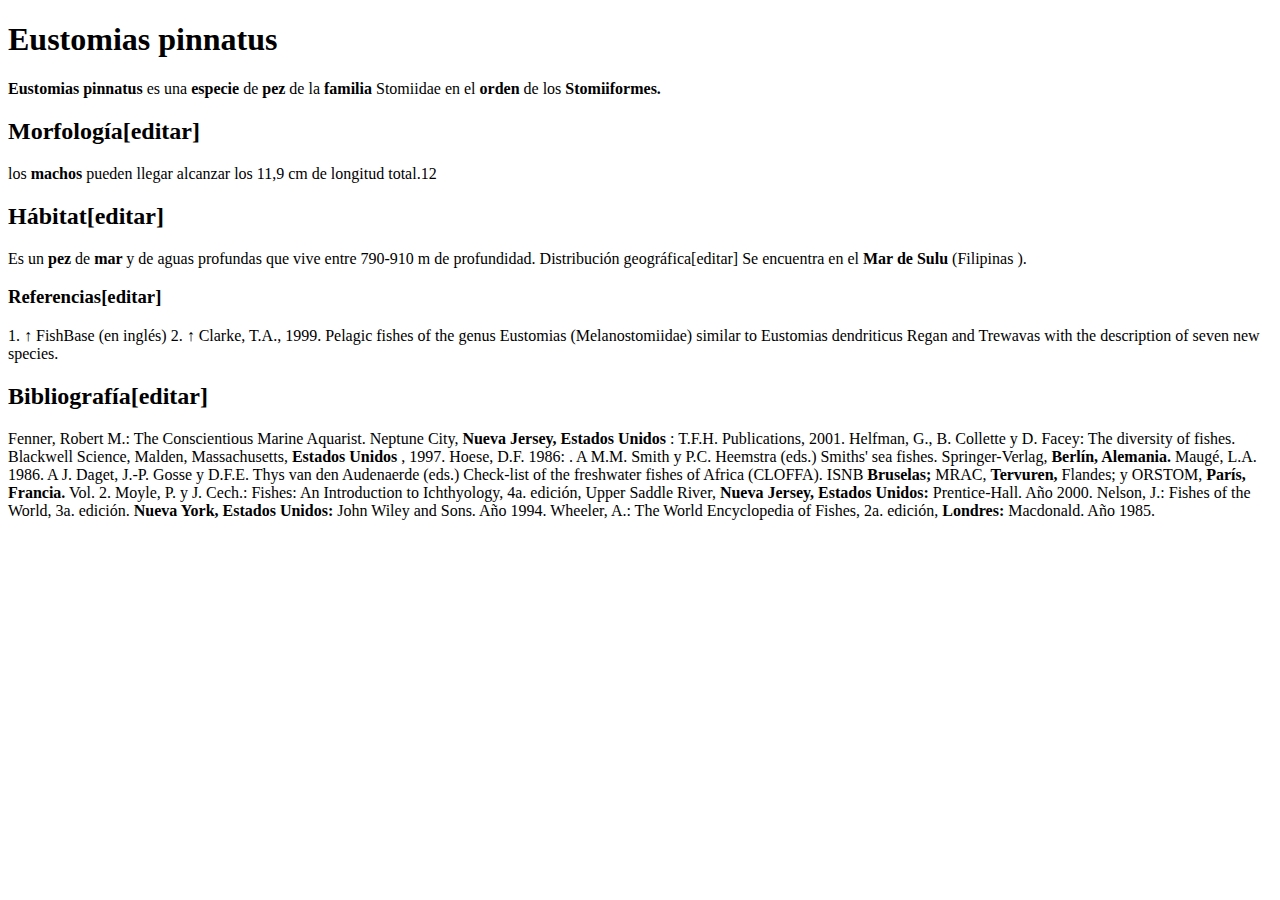
<file: tp-1/index.html>
<!DOCTYPE html>
<html lang="en">
<head>
    <meta charset="UTF-8">
    <meta name="viewport" content="width=device-width, initial-scale=1.0">
    <title>Document</title>
</head>
<body>
 <h1>Eustomias pinnatus</h1>
 <p><strong> Eustomias pinnatus</strong> es una<strong> especie </strong> de <strong>pez</strong>  de la <strong> familia </strong> Stomiidae en el <strong> orden </strong> de los <strong> Stomiiformes.</strong></p>
 <h2>Morfología[editar]</h2>
 <p>los <strong> machos </strong> pueden llegar alcanzar los 11,9 cm de longitud total.12</p>
<h2>Hábitat[editar]</h2>
 <p>Es un <strong> pez </strong> de <strong> mar </strong> y de aguas profundas que vive entre 790-910 m de profundidad.
Distribución geográfica[editar]
Se encuentra en el <strong> Mar de Sulu </strong> (Filipinas ).</p>
<h3>Referencias[editar]</h3>
<p>1.	↑ FishBase (en inglés)
2.	↑ Clarke, T.A., 1999. Pelagic fishes of the genus Eustomias (Melanostomiidae) similar to Eustomias dendriticus Regan and Trewavas with the description of seven new species. </p>
<h2>Bibliografía[editar]</h2>
<p> Fenner, Robert M.: The Conscientious Marine Aquarist. Neptune City, <strong> Nueva Jersey, Estados Unidos </strong> : T.F.H. Publications, 2001.
	Helfman, G., B. Collette y D. Facey: The diversity of fishes. Blackwell Science, Malden, Massachusetts, <strong> Estados Unidos </strong> , 1997.
	Hoese, D.F. 1986: . A M.M. Smith y P.C. Heemstra (eds.) Smiths' sea fishes. Springer-Verlag, <strong> Berlín, Alemania.</strong>
	Maugé, L.A. 1986. A J. Daget, J.-P. Gosse y D.F.E. Thys van den Audenaerde (eds.) Check-list of the freshwater fishes of Africa (CLOFFA). ISNB <strong> Bruselas; </strong> MRAC, <strong> Tervuren,</strong> Flandes; y ORSTOM, <strong> París,  Francia.</strong> Vol. 2.
	Moyle, P. y J. Cech.: Fishes: An Introduction to Ichthyology, 4a. edición, Upper Saddle River, <strong> Nueva Jersey, Estados Unidos: </strong> Prentice-Hall. Año 2000.
	Nelson, J.: Fishes of the World, 3a. edición. <strong> Nueva York, Estados Unidos: </strong> John Wiley and Sons. Año 1994.
	Wheeler, A.: The World Encyclopedia of Fishes, 2a. edición, <strong> Londres: </strong> Macdonald. Año 1985.</p>

</body>
</html>
</file>
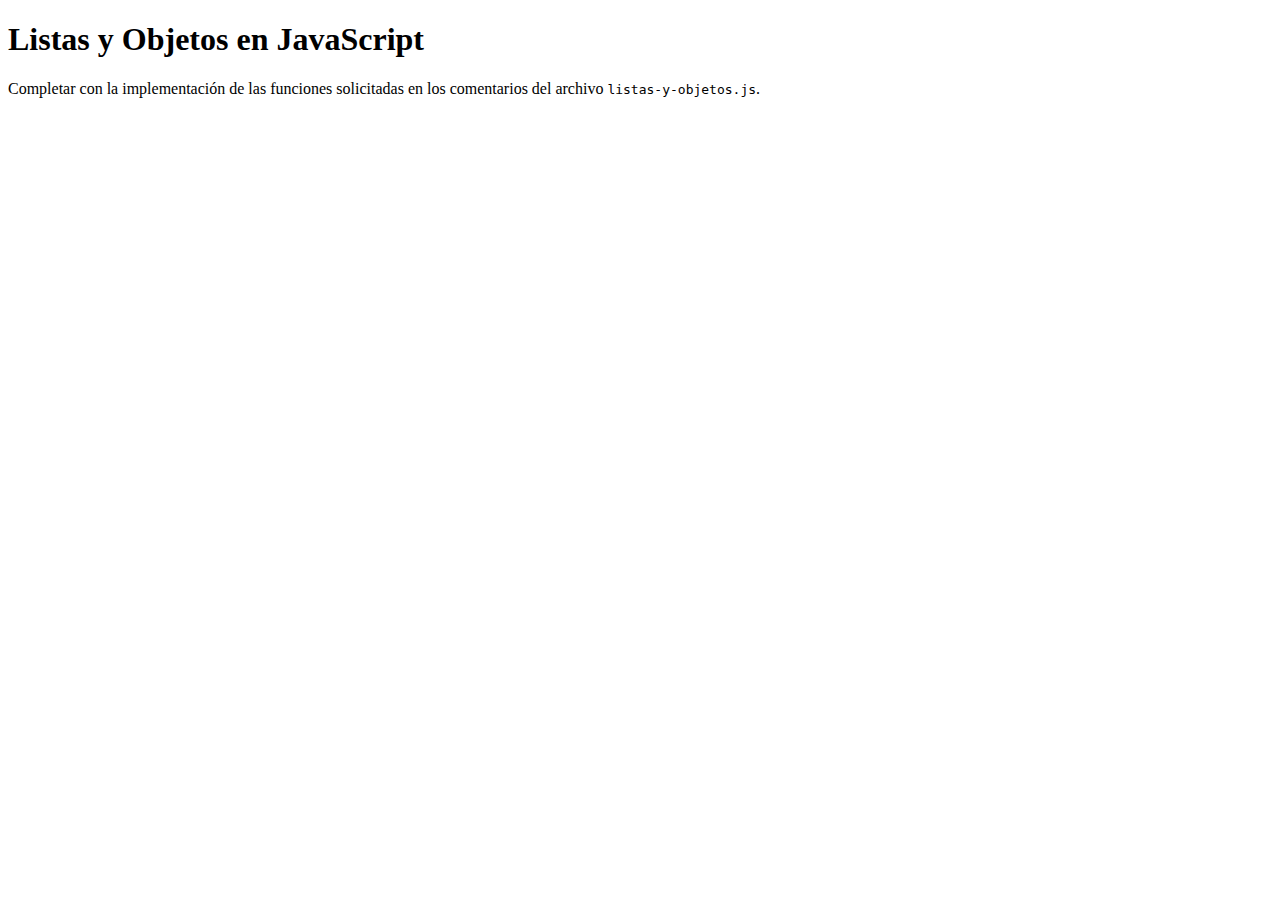
<file: tp-10/index.html>
<!DOCTYPE html>
<html>
<head>
    <meta charset="utf-8">
    <meta name="viewport" content="width=device-width, initial-scale=1">
    <title>Listas y Objetos en JavaScript</title>
</head>
<body>
    <h1>Listas y Objetos en JavaScript</h1>
    <p>Completar con la implementación de las funciones solicitadas en los comentarios del archivo <code>listas-y-objetos.js</code>.</p>
    <script src="listas-y-objetos.js"></script>
</body>
</html>
</file>
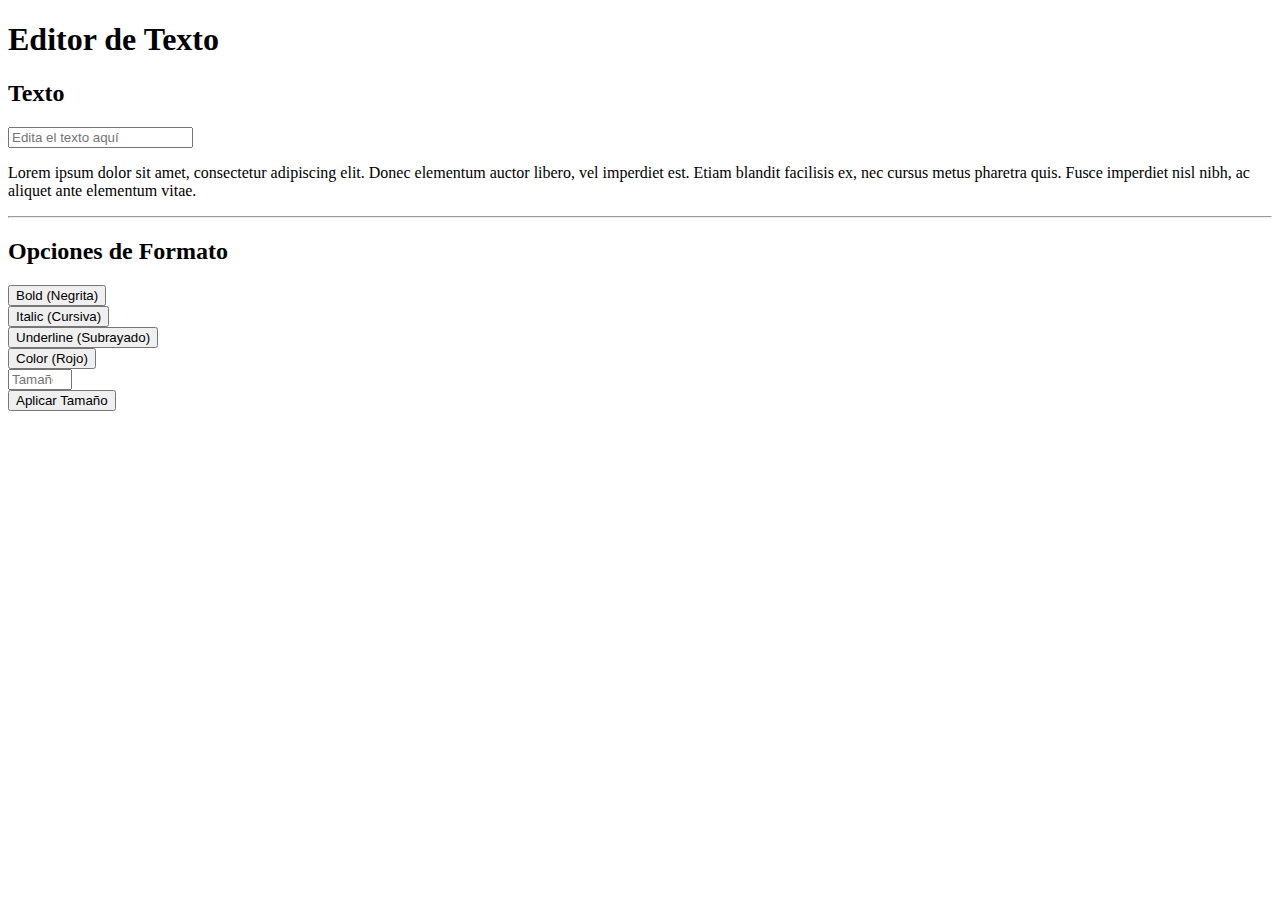
<file: tp-11/index.html>
<!DOCTYPE html>
<html>
<head>
    <meta charset="utf-8">
    <meta name="viewport" content="width=device-width, initial-scale=1">
    <title>Editor de Texto - DOM y JavaScript</title>
    <link href="https://cdn.jsdelivr.net/npm/bootstrap@5.3.1/dist/css/bootstrap.min.css" rel="stylesheet" integrity="sha384-4bw+/aepP/YC94hEpVNVgiZdgIC5+VKNBQNGCHeKRQN+PtmoHDEXuppvnDJzQIu9" crossorigin="anonymous">
    <style>
        .font-weight-bold {
            font-weight: bold;
        }
        .font-italic {
            font-style: italic;
        }
        .text-decoration-underline {
            text-decoration: underline;
        }
        .text-danger {
            color: red;
        }
    </style>
</head>
<body>
    <div class="container my-1 my-sm-2 my-md-4 my-lg-5">
        <h1>Editor de Texto</h1>
        <div class="card">
            <div class="card-body">
                <h2>Texto</h2>

                <input type="text" id="input-texto" class="form-control mb-2" placeholder="Edita el texto aquí">
                <p class="texto" id="texto">Lorem ipsum dolor sit amet, consectetur adipiscing elit. Donec elementum auctor libero, vel imperdiet est. Etiam blandit facilisis ex, nec cursus metus pharetra quis. Fusce imperdiet nisl nibh, ac aliquet ante elementum vitae.</p>

                <hr class="hr">

                <h2>Opciones de Formato</h2>
                <div class="row">
                    <div class="col-12 col-md-3 my-1">
                        <button id="btn-negrita" class="btn d-block w-100 btn-primary" data-formato="negrita">
                            Bold (Negrita)
                        </button>
                    </div>
                    <div class="col-12 col-md-3 my-1">
                        <button id="btn-cursiva" class="btn d-block w-100 btn-primary" data-formato="cursiva">
                            Italic (Cursiva)
                        </button>
                    </div>
                    <div class="col-12 col-md-3 my-1">
                        <button id="btn-subrayado" class="btn d-block w-100 btn-primary" data-formato="subrayado">
                            Underline (Subrayado)
                        </button>
                    </div>
                    <div class="col-12 col-md-3 my-1">
                        <button id="btn-color" class="btn d-block w-100 btn-primary" data-formato="color">
                            Color (Rojo)
                        </button>
                    </div>
                    <div class="col-12 col-md-6 my-1">
                        <input type="number" id="input-tamano" class="form-control" placeholder="Tamaño de texto (px)" min="10" max="100">
                    </div>
                    <div class="col-12 col-md-6 my-1">
                        <button id="btn-tamano" class="btn d-block w-100 btn-primary" data-formato="tamano">
                            Aplicar Tamaño
                        </button>
                    </div>
                </div>
            </div>
        </div>
    </div>

    <script src="https://cdn.jsdelivr.net/npm/bootstrap@5.3.1/dist/js/bootstrap.bundle.min.js" integrity="sha384-HwwvtgBNo3bZJJLYd8oVXjrBZt8cqVSpeBNS5n7C8IVInixGAoxmnlMuBnhbgrkm" crossorigin="anonymous"></script>
    <script type="text/javascript">
        function actualizarTexto() {
            const inputTexto = document.getElementById('input-texto').value;
            document.getElementById('texto').textContent = inputTexto;
        }

        function funcionNegrita() {
            const texto = document.getElementById('texto');
            texto.classList.toggle('font-weight-bold');
            document.getElementById('btn-negrita').classList.toggle('btn-secondary');
        }

        function funcionCursiva() {
            const texto = document.getElementById('texto');
            texto.classList.toggle('font-italic');
            document.getElementById('btn-cursiva').classList.toggle('btn-secondary');
        }

        function funcionSubrayado() {
            const texto = document.getElementById('texto');
            texto.classList.toggle('text-decoration-underline');
            document.getElementById('btn-subrayado').classList.toggle('btn-secondary');
        }

        function funcionColor() {
            const texto = document.getElementById('texto');
            texto.classList.toggle('text-danger');
            document.getElementById('btn-color').classList.toggle('btn-secondary');
        }

        function funcionTamano() {
            const tamano = document.getElementById('input-tamano').value;
            if (tamano) {
                document.getElementById('texto').style.fontSize = tamano + 'px';
            }
        }

        function handlerBoton(e) {
            const funcionBoton = e.target.dataset.formato;
            switch (funcionBoton) {
                case 'negrita':
                    funcionNegrita();
                    break;
                case 'cursiva':
                    funcionCursiva();
                    break;
                case 'subrayado':
                    funcionSubrayado();
                    break;
                case 'color':
                    funcionColor();
                    break;
                case 'tamano':
                    funcionTamano();
                    break;
            }
        }

        document.querySelectorAll('button.btn').forEach(e => e.addEventListener('click', handlerBoton));
        document.getElementById('input-texto').addEventListener('input', actualizarTexto);
    </script>
</body>
</html>
</file>
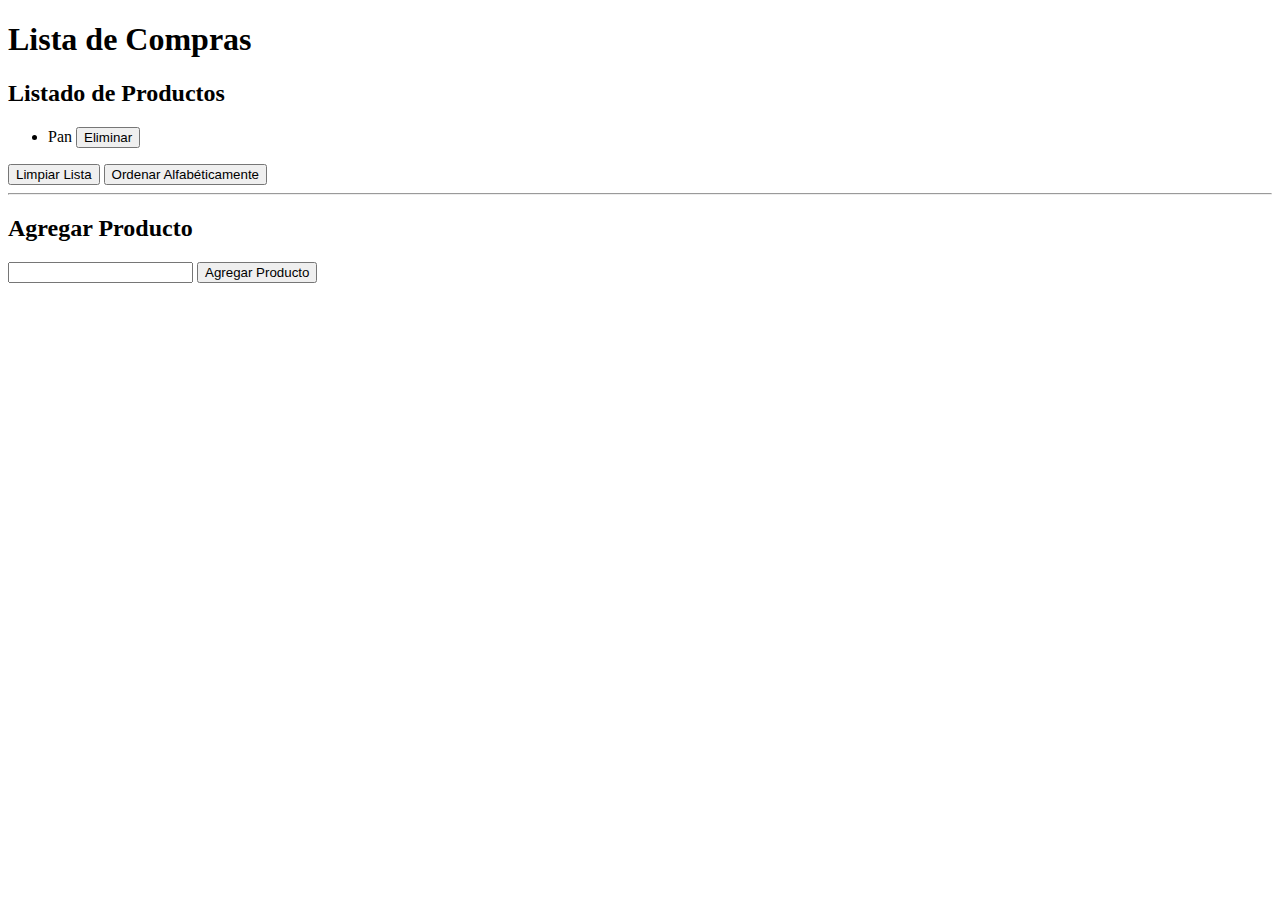
<file: tp-12/index.html>
<!DOCTYPE html>
<html>
<head>
    <meta charset="utf-8">
    <meta name="viewport" content="width=device-width, initial-scale=1">
    <title>Lista de Compras - DOM y JavaScript</title>
    <link href="https://cdn.jsdelivr.net/npm/bootstrap@5.3.1/dist/css/bootstrap.min.css" rel="stylesheet" integrity="sha384-4bw+/aepP/YC94hEpVNVgiZdgIC5+VKNBQNGCHeKRQN+PtmoHDEXuppvnDJzQIu9" crossorigin="anonymous">
</head>
<body>
    <div class="container my-1 my-sm-2 my-md-4 my-lg-5">
        <h1>Lista de Compras</h1>
        <div class="card">
            <div class="card-body">
                <h2>Listado de Productos</h2>
                
                <ul id="lista-productos">
                    <li>Pan <button class="btn btn-sm btn-danger" onclick="eliminarProducto(this)">Eliminar</button></li>
                </ul>
                
                <button class="btn btn-secondary mt-2" onclick="limpiarLista()">Limpiar Lista</button>
                <button class="btn btn-secondary mt-2" onclick="ordenarLista()">Ordenar Alfabéticamente</button>

                <hr class="hr">

                <h2>Agregar Producto</h2>
                <form id="form-producto">
                    <div class="input-group mb-3">
                        <input type="text" class="form-control" aria-label="Nombre del Producto">
                        <button class="btn btn-primary" type="submit">Agregar Producto</button>
                    </div>
                </form>
            </div>
        </div>
    </div>

    <script src="https://cdn.jsdelivr.net/npm/bootstrap@5.3.1/dist/js/bootstrap.bundle.min.js" integrity="sha384-HwwvtgBNo3bZJJLYd8oVXjrBZt8cqVSpeBNS5n7C8IVInixGAoxmnlMuBnhbgrkm" crossorigin="anonymous"></script>
    <script type="text/javascript">
        function agregarProducto(nombreProducto) {
            if (nombreProducto.trim() === "") return;
            const lista = document.getElementById('lista-productos');
            const li = document.createElement('li');
            li.innerHTML = `${nombreProducto} <button class="btn btn-sm btn-danger" onclick="eliminarProducto(this)">Eliminar</button>`;
            lista.appendChild(li);
        }

        function handlerFormulario(e) {
            e.preventDefault();
            const input = e.target.querySelector('input');
            const nombreProducto = input.value;
            input.value = "";
            agregarProducto(nombreProducto);
        }

        function limpiarLista() {
            const lista = document.getElementById('lista-productos');
            lista.innerHTML = '';
        }

        function ordenarLista() {
            const lista = document.getElementById('lista-productos');
            const items = Array.from(lista.getElementsByTagName('li'));
            items.sort((a, b) => a.textContent.localeCompare(b.textContent));
            lista.innerHTML = '';
            items.forEach(item => lista.appendChild(item));
        }

        function eliminarProducto(button) {
            const li = button.parentElement;
            li.remove();
        }

        document.querySelector('form').addEventListener('submit', handlerFormulario);
    </script>
</body>
</html>
</file>
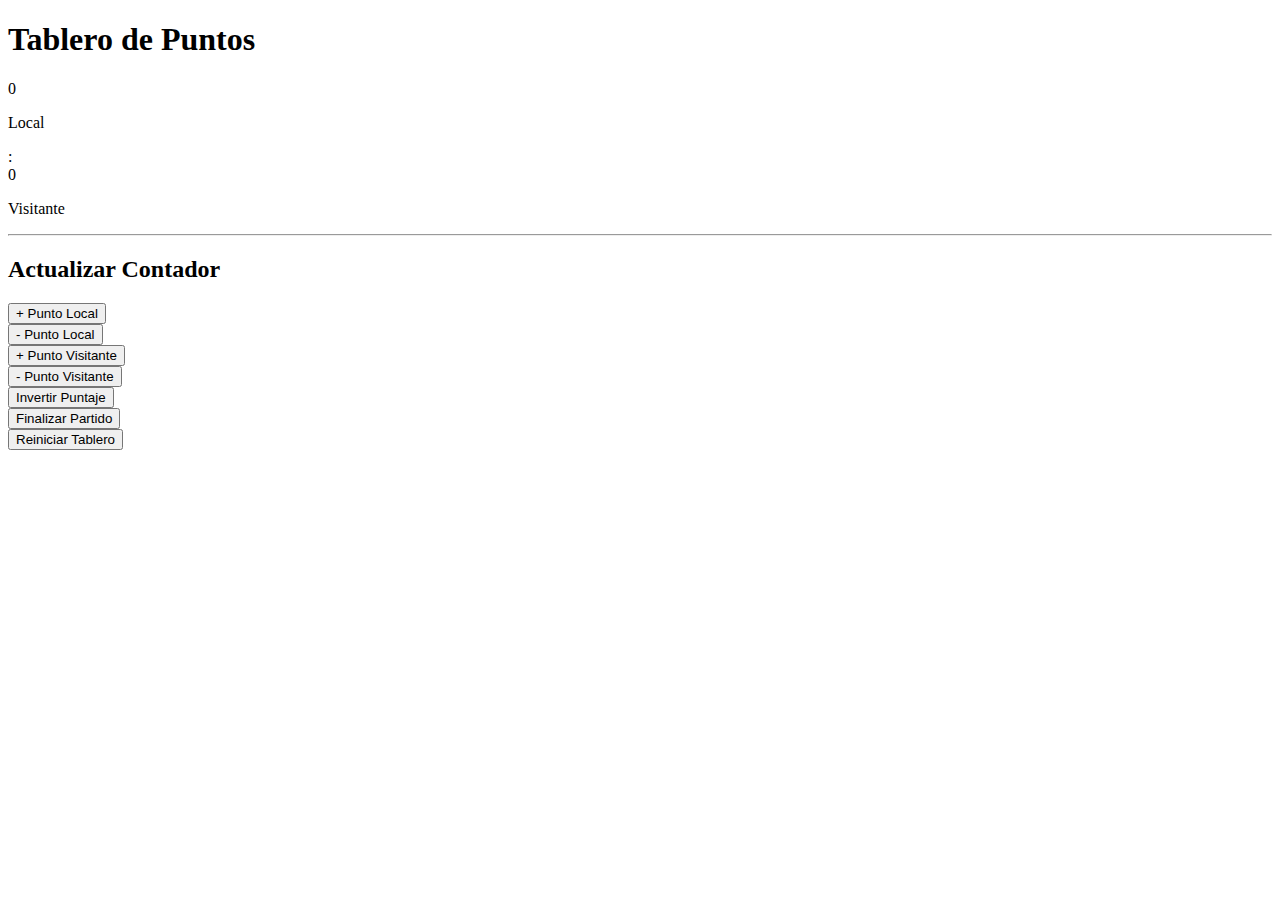
<file: tp-14/index.html>
<!DOCTYPE html>
<html>
<head>
    <meta charset="utf-8">
    <meta name="viewport" content="width=device-width, initial-scale=1">
    <title>Tablero de Puntos - DOM y JavaScript</title>
    <link href="https://cdn.jsdelivr.net/npm/bootstrap@5.3.1/dist/css/bootstrap.min.css" rel="stylesheet" integrity="sha384-4bw+/aepP/YC94hEpVNVgiZdgIC5+VKNBQNGCHeKRQN+PtmoHDEXuppvnDJzQIu9" crossorigin="anonymous">
</head>
<body>
    <div class="container my-1 my-sm-2 my-md-4 my-lg-5">
        <h1>Tablero de Puntos</h1>
        <div class="card">
            <div class="card-body">
                <div class="row text-center">
                    <div class="col-5">
                        <span id="puntos-local" class="display-1">0</span>
                        <p class="m-0">Local</p>
                    </div>
                    <div class="col-2">
                        <span class="display-1">:</span>
                    </div>
                    <div class="col-5">
                        <span id="puntos-visitante" class="display-1">0</span>
                        <p class="m-0">Visitante</p>
                    </div>
                </div>

                <hr class="hr">

                <h2>Actualizar Contador</h2>
                <div class="row">
                    <div class="col-12 col-sm-6 my-1">
                        <button class="btn d-block w-100 btn-primary" onclick="actualizarPuntaje('local', 1)">
                            + Punto Local
                        </button>
                    </div>
                    <div class="col-12 col-sm-6 my-1">
                        <button class="btn d-block w-100 btn-primary" onclick="actualizarPuntaje('local', -1)">
                            - Punto Local
                        </button>
                    </div>
                    <div class="col-12 col-sm-6 my-1">
                        <button class="btn d-block w-100 btn-primary" onclick="actualizarPuntaje('visitante', 1)">
                            + Punto Visitante
                        </button>
                    </div>
                    <div class="col-12 col-sm-6 my-1">
                        <button class="btn d-block w-100 btn-primary" onclick="actualizarPuntaje('visitante', -1)">
                            - Punto Visitante
                        </button>
                    </div>
                    <div class="col-12 col-sm-6 my-1">
                        <button class="btn d-block w-100 btn-secondary" onclick="intercambiarPuntaje()">
                            Invertir Puntaje
                        </button>
                    </div>
                    <div class="col-12 col-sm-6 my-1">
                        <button id="finalizar-partido" class="btn d-block w-100 btn-danger" onclick="finalizarPartido()">
                            Finalizar Partido
                        </button>
                    </div>
                    <div class="col-12 col-sm-12 my-1">
                        <button id="reiniciar-tablero" class="btn d-block w-100 btn-success" onclick="reiniciarTablero()">
                            Reiniciar Tablero
                        </button>
                    </div>
                </div>
            </div>
        </div>
    </div>

    <script>
        function actualizarPuntaje(equipo, cambio) {
            const puntaje = document.getElementById(`puntos-${equipo}`);
            let puntos = parseInt(puntaje.textContent) + cambio;
            puntos = puntos < 0 ? 0 : puntos; // Evitar puntajes negativos
            puntaje.textContent = puntos;
        }

        function intercambiarPuntaje() {
            const puntosLocal = document.getElementById('puntos-local');
            const puntosVisitante = document.getElementById('puntos-visitante');
            const temp = puntosLocal.textContent;
            puntosLocal.textContent = puntosVisitante.textContent;
            puntosVisitante.textContent = temp;
        }

        function finalizarPartido() {
            const botones = document.querySelectorAll('button');
            botones.forEach(boton => boton.disabled = true);
            document.getElementById('reiniciar-tablero').disabled = false;
        }

        function reiniciarTablero() {
            document.getElementById('puntos-local').textContent = '0';
            document.getElementById('puntos-visitante').textContent = '0';
            const botones = document.querySelectorAll('button');
            botones.forEach(boton => boton.disabled = false);
        }
    </script>
</body>
</html>
</file>
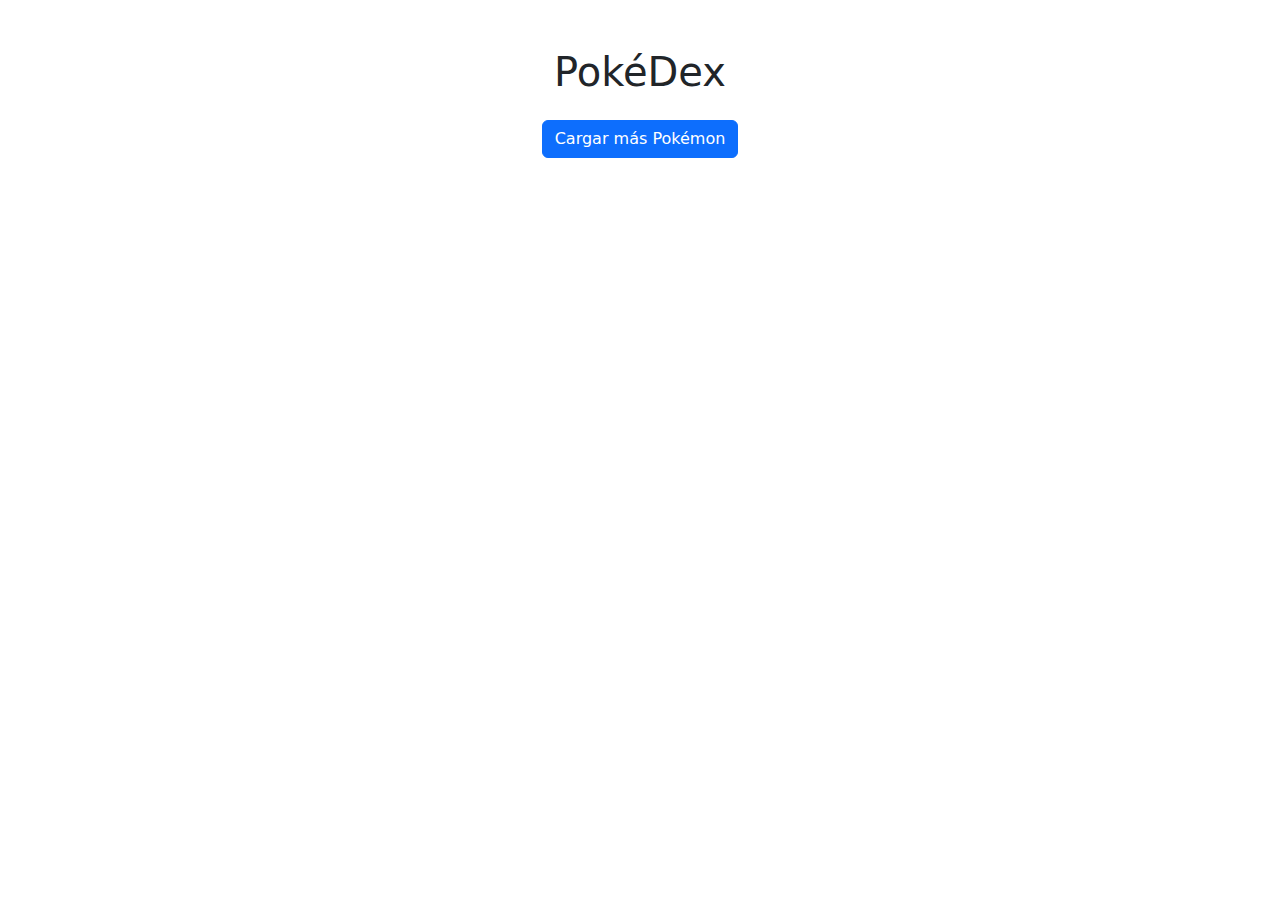
<file: tp-15/index.html>
<!DOCTYPE html>
<html lang="en">
<head>
    <meta charset="UTF-8">
    <meta name="viewport" content="width=device-width, initial-scale=1.0">
    <title>Pokemon</title>
    <!-- Bootstrap CSS -->
    <link href="https://cdn.jsdelivr.net/npm/bootstrap@5.3.0/dist/css/bootstrap.min.css" rel="stylesheet">
    <style>
        .card-img-top {
            max-width: 100px;
            margin: 0 auto;
        }
        .spinner-border {
            width: 3rem;
            height: 3rem;
        }
    </style>
</head>
<body>
    <div class="container mt-5">
        <h1 class="text-center mb-4">PokéDex</h1>
        <div id="loading" class="text-center my-4" style="display: none;">
            <div class="spinner-border text-primary" role="status">
                <span class="visually-hidden">Loading...</span>
            </div>
        </div>
        <div id="pokemon-list" class="row g-4">
            <!-- Las cartas de Pokémon aparecerán aquí -->
        </div>
        <div class="text-center my-4">
            <button id="load-more" class="btn btn-primary">Cargar más Pokémon</button>
        </div>
    </div>

    <!-- Modal -->
    <div class="modal fade" id="pokemonModal" tabindex="-1" aria-labelledby="pokemonModalLabel" aria-hidden="true">
        <div class="modal-dialog">
            <div class="modal-content">
                <div class="modal-header">
                    <h5 class="modal-title" id="pokemonModalLabel">Detalles del Pokémon</h5>
                    <button type="button" class="btn-close" data-bs-dismiss="modal" aria-label="Close"></button>
                </div>
                <div class="modal-body">
                    <div id="pokemon-details"></div>
                </div>
            </div>
        </div>
    </div>

    <!-- Bootstrap JS y Popper.js -->
    <script src="https://cdn.jsdelivr.net/npm/@popperjs/core@2.11.6/dist/umd/popper.min.js"></script>
    <script src="https://cdn.jsdelivr.net/npm/bootstrap@5.3.0/dist/js/bootstrap.min.js"></script>
    <script src="app.js"></script>
</body>
</html>
</file>
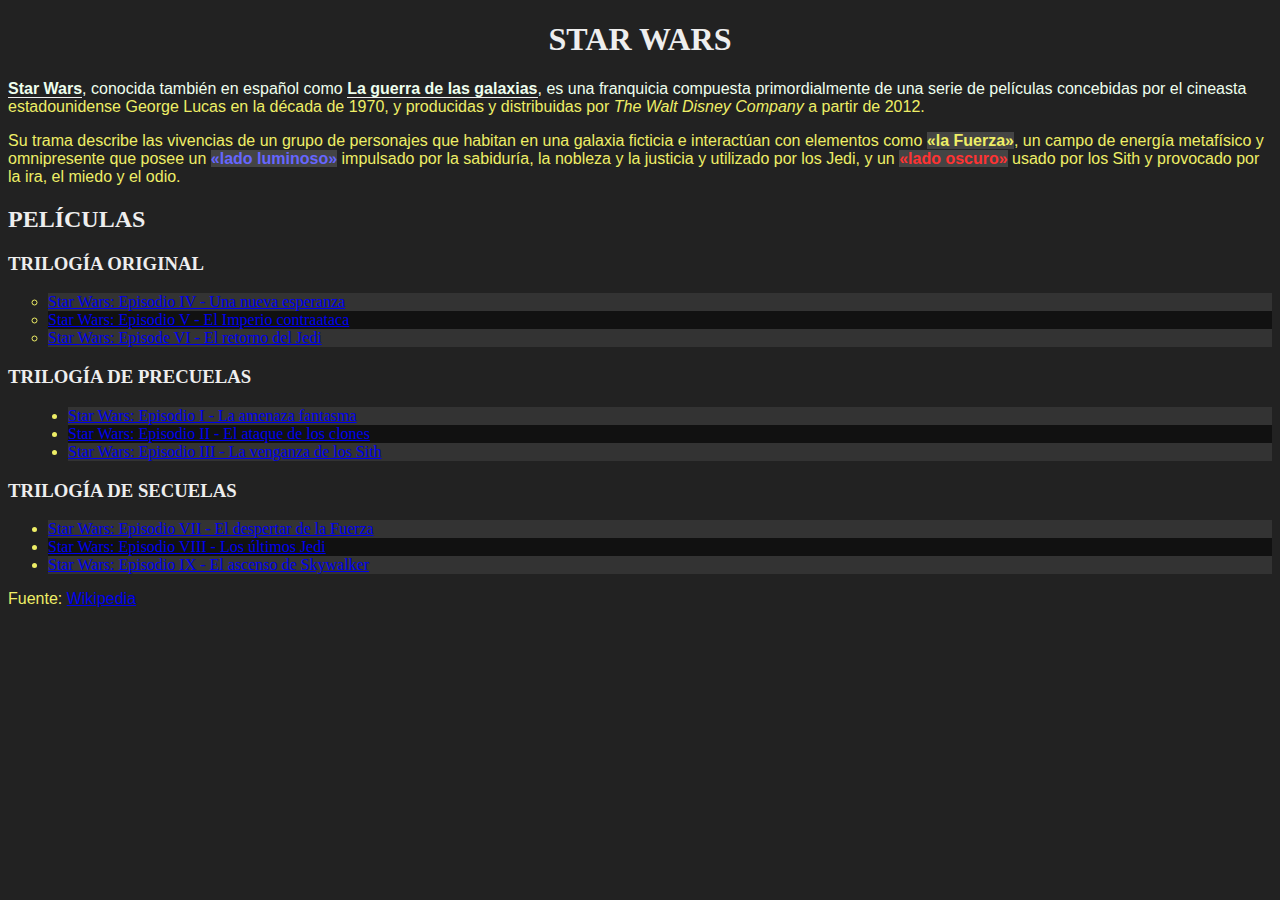
<file: tp-2/index.html>
<!DOCTYPE html>
<html>
<head>
    <meta charset="utf-8">
    <meta name="viewport" content="width=device-width, initial-scale=1">
    <title>TP2 - Selectores CSS</title>
	<link rel="stylesheet" href="estilos.css">
</head>
<body>
    <h1>Star Wars</h1>
    <p><strong>Star Wars</strong>, conocida también en español como <strong>La guerra de las galaxias</strong>, es una franquicia compuesta primordialmente de una serie de películas concebidas por el cineasta estadounidense George Lucas en la década de 1970, y producidas y distribuidas por <a>The Walt Disney Company</a> a partir de 2012.</p>
    <p>Su trama describe las vivencias de un grupo de personajes que habitan en una galaxia ficticia e interactúan con elementos como <span class="the-force">«la Fuerza»</span>, un campo de energía metafísico y omnipresente que posee un <span class="the-force light-side">«lado luminoso»</span> impulsado por la sabiduría, la nobleza y la justicia y utilizado por los Jedi, y un <span class="the-force dark-side">«lado oscuro»</span> usado por los Sith y provocado por la ira, el miedo y el odio.</p>
    <h2>Películas</h2>
    <h3>Trilogía Original</h3>
    <ul id="og-trilogy" class="movies-list">
        <li><a href="https://es.wikipedia.org/wiki/Star_Wars:_Episodio_IV_-_Una_nueva_esperanza">Star Wars: Episodio IV - Una nueva esperanza</a></li>
        <li><a href="https://es.wikipedia.org/wiki/Star_Wars:_Episodio_V_-_El_Imperio_contraataca">Star Wars: Episodio V - El Imperio contraataca</a></li>
        <li><a href="https://es.wikipedia.org/wiki/Star_Wars:_Episode_VI_-_Return_of_the_Jedi">Star Wars: Episode VI - El retorno del Jedi</a></li>
    </ul>
    <h3>Trilogía de precuelas</h3>
    <ul class="movies-list">
        <li><a href="https://es.wikipedia.org/wiki/Star_Wars:_Episodio_I_-_La_amenaza_fantasma">Star Wars: Episodio I - La amenaza fantasma</a></li>
        <li><a href="https://es.wikipedia.org/wiki/Star_Wars:_Episodio_II_-_El_ataque_de_los_clones">Star Wars: Episodio II - El ataque de los clones</a></li>
        <li><a href="https://es.wikipedia.org/wiki/Star_Wars:_Episodio_III_-_La_venganza_de_los_Sith">Star Wars: Episodio III - La venganza de los Sith</a></li>
    </ul>
    <h3>Trilogía de secuelas</h3>
    <ul class="movies-list">
        <li><a href="https://es.wikipedia.org/wiki/Star_Wars:_Episodio_VII_-_El_despertar_de_la_Fuerza">Star Wars: Episodio VII - El despertar de la Fuerza</a></li>
        <li><a href="https://es.wikipedia.org/wiki/Star_Wars:_Episodio_VIII_-_Los_últimos_Jedi">Star Wars: Episodio VIII - Los últimos Jedi</a></li>
        <li><a href="https://es.wikipedia.org/wiki/Star_Wars:_Episodio_IX_-_El_ascenso_de_Skywalker">Star Wars: Episodio IX - El ascenso de Skywalker</a></li>
    </ul>
    <p>Fuente: <a href="https://es.wikipedia.org/wiki/Star_Wars">Wikipedia</a></p>
</body>
</html>
</file>
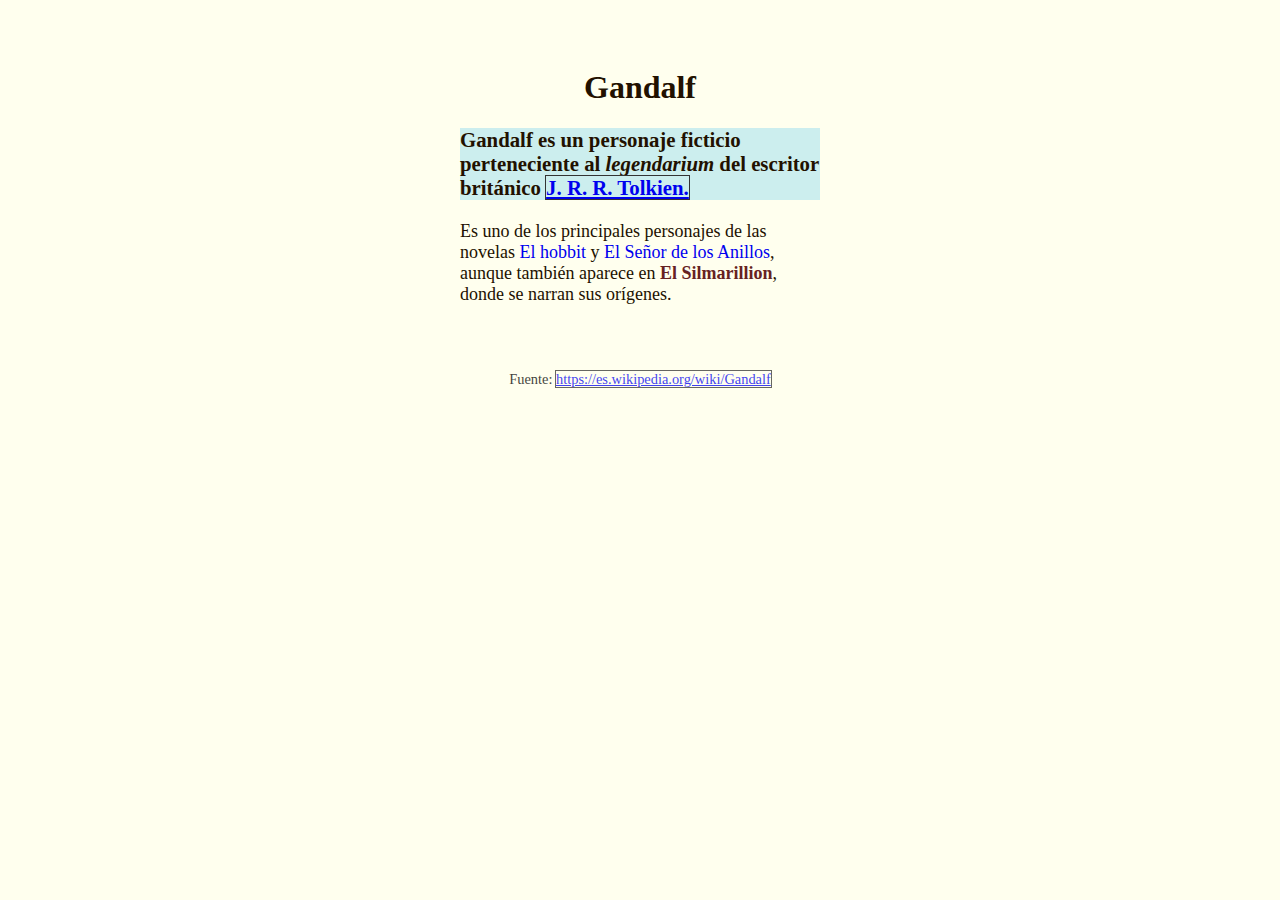
<file: tp-3/index.html>
<!DOCTYPE html>
<html lang="es">
<head>
	<meta charset="utf-8">
	<meta name="viewport" content="width=device-width, initial-scale=1">
	<title>TP3 - Especificidad CSS</title>
	<link rel="stylesheet" type="text/css" href="style.css">
	
</head>
<body>
	<article id="contenedor">
		<h1 class="titulo">Gandalf</h1>
		
		<p id="primer-parrafo" class="importante parrafo">
			Gandalf es un personaje ficticio perteneciente al <em>legendarium</em> del escritor británico <a href="https://es.wikipedia.org/wiki/J._R._R._Tolkien">J. R. R. Tolkien.</a>
		</p>
		
		<p class="novelas parrafo">
			Es uno de los principales personajes de las novelas <a href="https://es.wikipedia.org/wiki/El_hobbit">El hobbit</a> y <a href="https://es.wikipedia.org/wiki/El_Señor_de_los_Anillos">El Señor de los Anillos</a>, aunque también aparece en <span class="complicado" style="color: #622">El Silmarillion</span>, donde se narran sus orígenes.
		</p>
	</article>

	<p class="fuente parrafo">
		Fuente: <a href="https://es.wikipedia.org/wiki/Gandalf">https://es.wikipedia.org/wiki/Gandalf</a>
	</p>
</body>
</html>
</file>
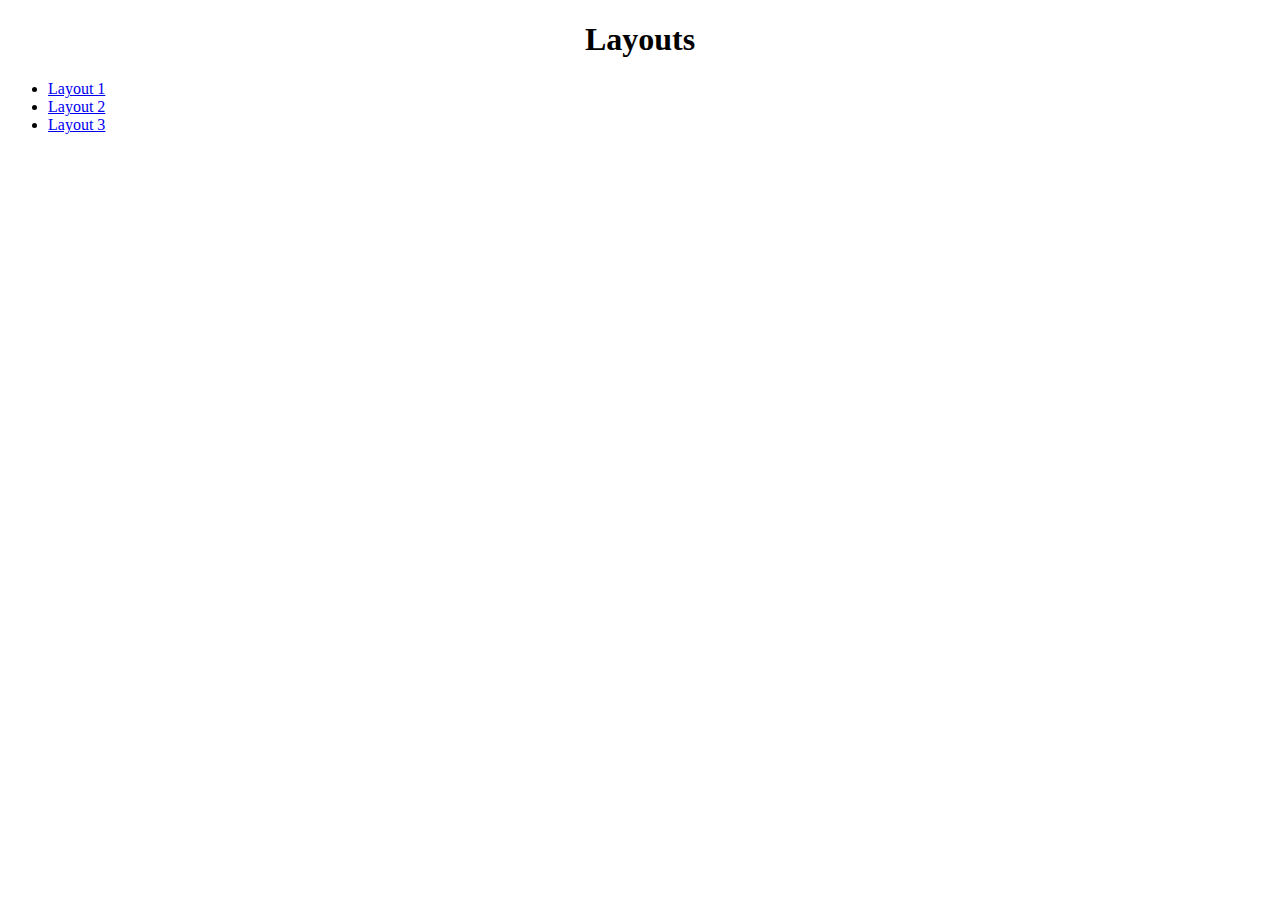
<file: tp-5/index.html>
<!DOCTYPE html>
<html lang="en">
<head>
    <meta charset="UTF-8">
    <meta name="viewport" content="width=device-width, initial-scale=1.0">
    <title>Document</title>
</head>
<body>
    <center><H1>Layouts</H1></center>
  <ul>
    <li>
        <a href="layout-1.html">Layout 1</a>
    </li>
    <li>
        <a href="layout-2.html">Layout 2</a>
    </li>
    <li>
        <a href="layout-3.html">Layout 3</a>
    </li>
</ul>
</body>
</html>
</file>
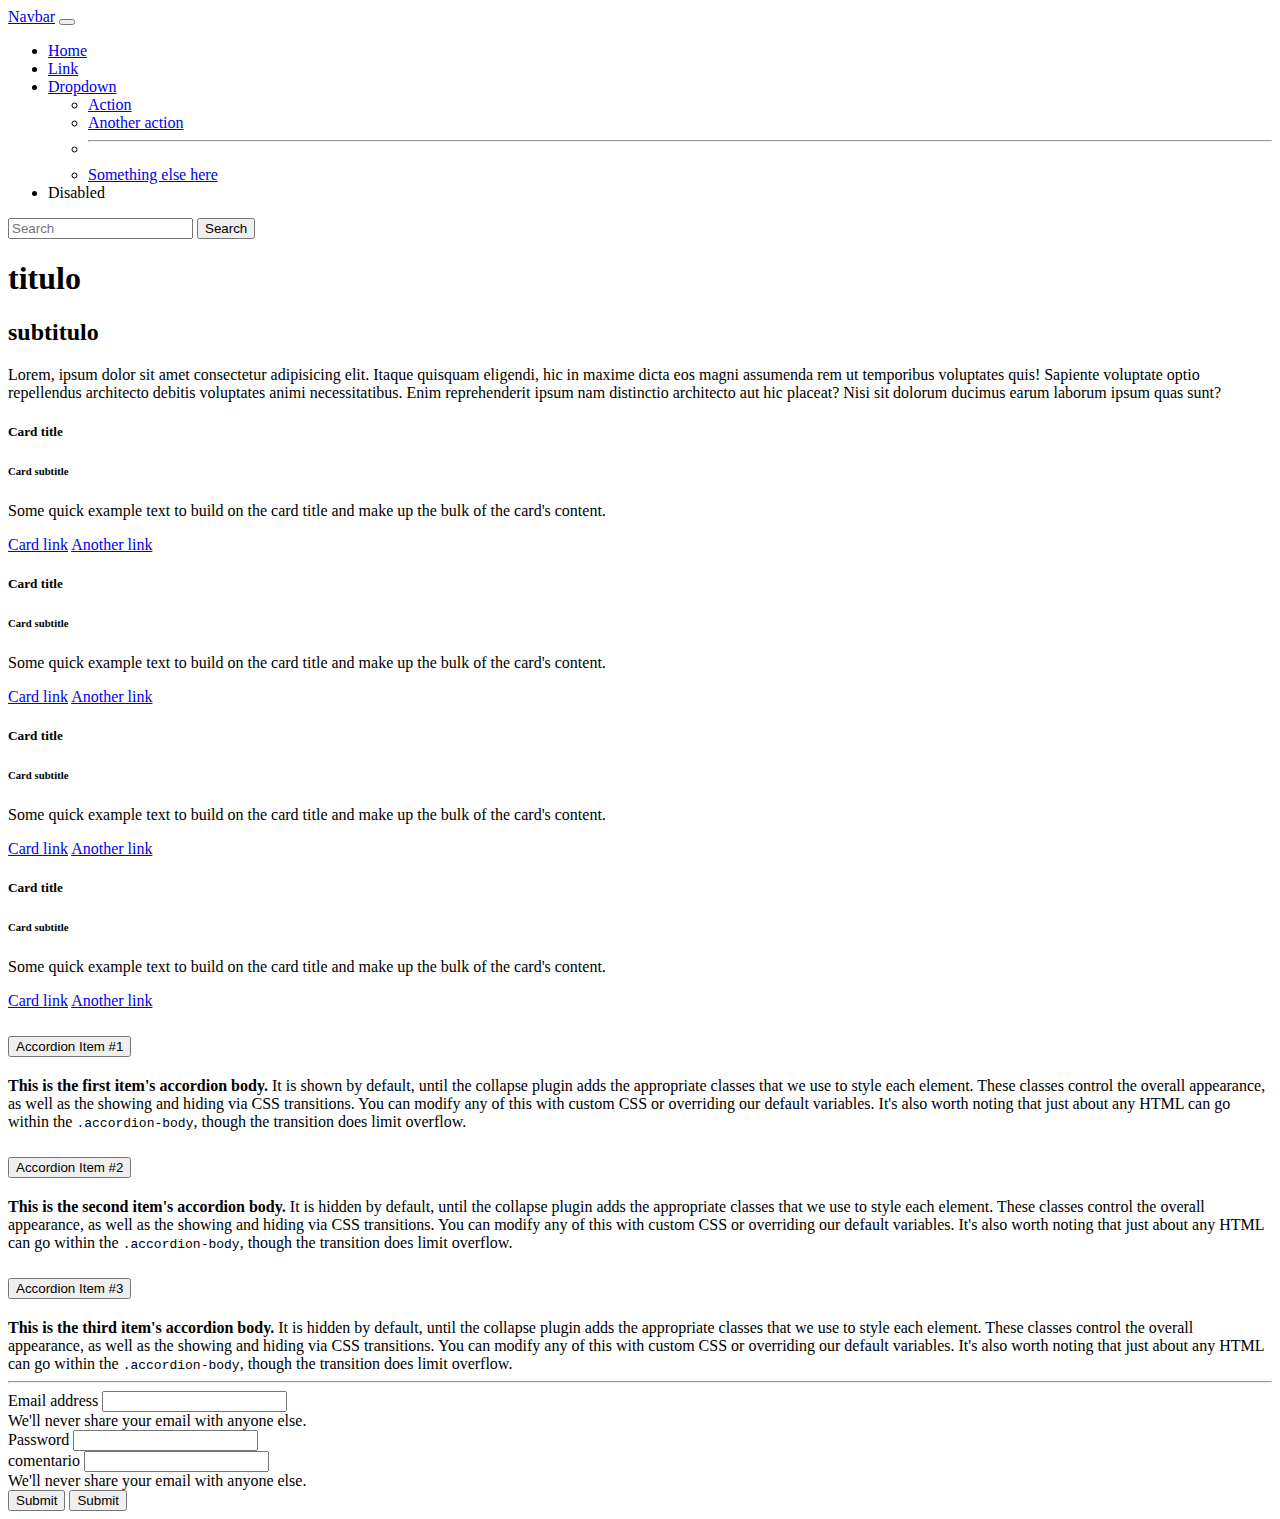
<file: tp-6/index.html>
<!DOCTYPE html>
<html lang="en">
<head>
    <meta charset="UTF-8">
    <meta name="viewport" content="width=device-width, initial-scale=1.0">
    <title>Document</title>
    <link href="https://cdn.jsdelivr.net/npm/bootstrap@5.3.0/dist/css/bootstrap.min.css" rel="stylesheet" integrity="sha384-9ndCyUaIbzAi2FUVXJi0CjmCapSmO7SnpJef0486qhLnuZ2cdeRhO02iuK6FUUVM" crossorigin="anonymous">

</head>
<body>
    <script src="https://cdn.jsdelivr.net/npm/bootstrap@5.3.0/dist/js/bootstrap.bundle.min.js" integrity="sha384-geWF76RCwLtnZ8qwWowPQNguL3RmwHVBC9FhGdlKrxdiJJigb/j/68SIy3Te4Bkz" crossorigin="anonymous"></script>

    <nav class="navbar navbar-expand-md bg-body-tertiary">
      <div class="container-fluid">
        <a class="navbar-brand" href="#">Navbar</a>
        <button class="navbar-toggler" type="button" data-bs-toggle="collapse" data-bs-target="#navbarSupportedContent" aria-controls="navbarSupportedContent" aria-expanded="false" aria-label="Toggle navigation">
          <span class="navbar-toggler-icon"></span>
        </button>
        <div class="collapse navbar-collapse" id="navbarSupportedContent">
          <ul class="navbar-nav me-auto mb-2 mb-lg-0">
            <li class="nav-item">
              <a class="nav-link active" aria-current="page" href="#">Home</a>
            </li>
            <li class="nav-item">
              <a class="nav-link" href="#">Link</a>
            </li>
            <li class="nav-item dropdown">
              <a class="nav-link dropdown-toggle" href="#" role="button" data-bs-toggle="dropdown" aria-expanded="false">
                Dropdown
              </a>
              <ul class="dropdown-menu">
                <li><a class="dropdown-item" href="#">Action</a></li>
                <li><a class="dropdown-item" href="#">Another action</a></li>
                <li><hr class="dropdown-divider"></li>
                <li><a class="dropdown-item" href="#">Something else here</a></li>
              </ul>
            </li>
            <li class="nav-item">
              <a class="nav-link disabled" aria-disabled="true">Disabled</a>
            </li>
          </ul>
          <form class="d-flex" role="search">
            <input class="form-control me-2" type="search" placeholder="Search" aria-label="Search">
            <button class="btn btn-outline-success" type="submit">Search</button>
          </form>
        </div>
      </div>
    </nav>
    <h1 class="text-center">titulo</h1>
    <h2 class="text-center">subtitulo</h2>



      <p>Lorem, ipsum dolor sit amet consectetur adipisicing elit. Itaque quisquam eligendi, hic in maxime dicta eos magni assumenda rem ut temporibus voluptates quis! Sapiente voluptate optio repellendus architecto debitis voluptates animi necessitatibus. Enim reprehenderit ipsum nam distinctio architecto aut hic placeat? Nisi sit dolorum ducimus earum laborum ipsum quas sunt?</p>
      


      <div class="row">
        <div class="col-8 offset-2">
          <div class="card mb-4" >
            <div class="card-body">
              <h5 class="card-title">Card title</h5>
              <h6 class="card-subtitle mb-2 text-body-secondary">Card subtitle</h6>
              <p class="card-text">Some quick example text to build on the card title and make up the bulk of the card's content.</p>
              <a href="#" class="card-link">Card link</a>
              <a href="#" class="card-link">Another link</a>
            </div>
          </div>
        </div>

        <div class="col-8 offset-2">
          <div class="card mb-4" >
            <div class="card-body">
              <h5 class="card-title">Card title</h5>
              <h6 class="card-subtitle mb-2 text-body-secondary">Card subtitle</h6>
              <p class="card-text">Some quick example text to build on the card title and make up the bulk of the card's content.</p>
              <a href="#" class="card-link">Card link</a>
              <a href="#" class="card-link">Another link</a>
            </div>
          </div>
        </div>

        <div class="col-8 offset-2">
          <div class="card mb-4" >
            <div class="card-body">
              <h5 class="card-title">Card title</h5>
              <h6 class="card-subtitle mb-2 text-body-secondary">Card subtitle</h6>
              <p class="card-text">Some quick example text to build on the card title and make up the bulk of the card's content.</p>
              <a href="#" class="card-link">Card link</a>
              <a href="#" class="card-link">Another link</a>
            </div>
          </div>
        </div>

        <div class="col-8 offset-2">
          <div class="card mb-4" >
            <div class="card-body">
              <h5 class="card-title">Card title</h5>
              <h6 class="card-subtitle mb-2 text-body-secondary">Card subtitle</h6>
              <p class="card-text">Some quick example text to build on the card title and make up the bulk of the card's content.</p>
              <a href="#" class="card-link">Card link</a>
              <a href="#" class="card-link">Another link</a>
            </div>
          </div>
        </div>
      </div>

      
      <div class="accordion" id="accordionExample">
        <div class="accordion-item">
          <h2 class="accordion-header">
            <button class="accordion-button" type="button" data-bs-toggle="collapse" data-bs-target="#collapseOne" aria-expanded="true" aria-controls="collapseOne">
              Accordion Item #1
            </button>
          </h2>
          <div id="collapseOne" class="accordion-collapse collapse show" data-bs-parent="#accordionExample">
            <div class="accordion-body">
              <strong>This is the first item's accordion body.</strong> It is shown by default, until the collapse plugin adds the appropriate classes that we use to style each element. These classes control the overall appearance, as well as the showing and hiding via CSS transitions. You can modify any of this with custom CSS or overriding our default variables. It's also worth noting that just about any HTML can go within the <code>.accordion-body</code>, though the transition does limit overflow.
            </div>
          </div>
        </div>
        <div class="accordion-item">
          <h2 class="accordion-header">
            <button class="accordion-button collapsed" type="button" data-bs-toggle="collapse" data-bs-target="#collapseTwo" aria-expanded="false" aria-controls="collapseTwo">
              Accordion Item #2
            </button>
          </h2>
          <div id="collapseTwo" class="accordion-collapse collapse" data-bs-parent="#accordionExample">
            <div class="accordion-body">
              <strong>This is the second item's accordion body.</strong> It is hidden by default, until the collapse plugin adds the appropriate classes that we use to style each element. These classes control the overall appearance, as well as the showing and hiding via CSS transitions. You can modify any of this with custom CSS or overriding our default variables. It's also worth noting that just about any HTML can go within the <code>.accordion-body</code>, though the transition does limit overflow.
            </div>
          </div>
        </div>
        <div class="accordion-item">
          <h2 class="accordion-header">
            <button class="accordion-button collapsed" type="button" data-bs-toggle="collapse" data-bs-target="#collapseThree" aria-expanded="false" aria-controls="collapseThree">
              Accordion Item #3
            </button>
          </h2>
          <div id="collapseThree" class="accordion-collapse collapse" data-bs-parent="#accordionExample">
            <div class="accordion-body">
              <strong>This is the third item's accordion body.</strong> It is hidden by default, until the collapse plugin adds the appropriate classes that we use to style each element. These classes control the overall appearance, as well as the showing and hiding via CSS transitions. You can modify any of this with custom CSS or overriding our default variables. It's also worth noting that just about any HTML can go within the <code>.accordion-body</code>, though the transition does limit overflow.
            </div>
          </div>
        </div>
      </div>


      <hr class="border border-black border-2 opacity-50" >


      <form>
        <div class="mb-3">
          <label for="exampleInputEmail1" class="form-label">Email address</label>
          <input type="email" class="form-control" id="exampleInputEmail1" aria-describedby="emailHelp">
          <div id="emailHelp" class="form-text">We'll never share your email with anyone else.</div>
        </div>
        <div class="mb-3">
          <label for="exampleInputPassword1" class="form-label">Password</label>
          <input type="password" class="form-control" id="exampleInputPassword1">
        </div>
        <div class="mb-3">
          <label for="exampleInputcomentario" class="form-label">comentario</label>
          <input type="comentario" class="form-control" id="exampleInputEmail1" aria-describedby="comentario">
          <div id="comentario" class="form-text">We'll never share your email with anyone else.</div>
        </div>
        <div class="position-relative">
          <div class="position-absolute top-0 start-50 translate-middle">
        <button type="submit" class="btn btn-primary">Submit</button>
        <button type="submit" class="btn btn-primary">Submit</button>
      </div>
      </div>
      </form>
      
</body>
</html>
</file>
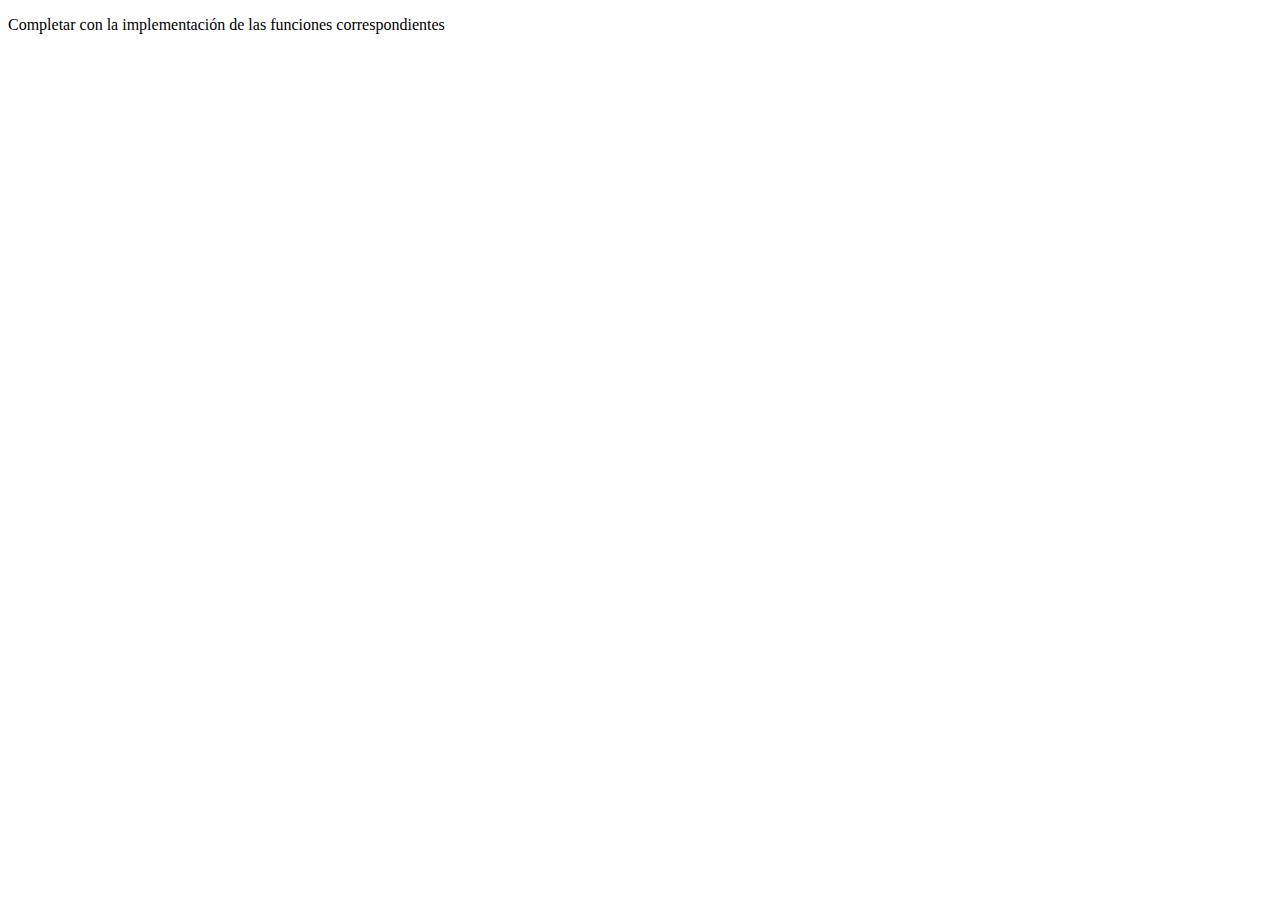
<file: tp-7/index.html>
<!DOCTYPE html>
<html>
<head>
	<meta charset="utf-8">
	<meta name="viewport" content="width=device-width, initial-scale=1">
	<title>TP-7: Funciones en JavaScript</title>
</head>
<body>
<p>Completar con la implementación de las funciones correspondientes</p>
<script type="text/javascript">
// Numeros

// Implementar una función "suma" que retorne la suma de 2 numeros
// ejemplo: suma(2,3) retorna 5

function suma(num1, num2) {
    return num1 + num2;
}

console.log("suma(2,3): ", suma(2,3))


// Implementar una función "elevarAlCubo" que eleve al cubo un numero
// ejemplo: elevarAlCubo(3) retorna 27
function elevarAlCubo(num) {
     return num **3;
}
console.log("elevarAlCubo(3): ", elevarAlCubo(3))

// Implementar una función "restoDivisionEntera" para devolver el resto de una división entera entre un dividendo y un divisor
// ejemplo: restoDivisionEntera(3,2) retorna 1

function restoDivisionEntera(num1,num2){
    return Math.floor(3 / 2); 
}
console.log("restoDivisionEntera(3,2): ", restoDivisionEntera(3,2))


// Implementar una función "numeroPi" para devolver el numero PI
// ejemplo: numeroPi() retorna 3,14...
function numeroPi() {
    return Math.PI 
  }  
console.log("numeroPi(): ", numeroPi())


// Implementar una función "numeroRandom" para devolver un número random / aleatorio
// ejemplo: numeroRandom() retorna 0,123...
function numeroRandom(){
    return Math.random();
}
console.log("numeroRandom(): ", numeroRandom())


// Implementar una función "mejorNumeroRandom" para devolver un número random entre 2 valores recibidos como parámetros
// ejemplo: mejorNumeroRandom(1,6) retorna 3
function mejorNumeroRandom(max) {
    return Math.floor(Math.random() * max);
  }
console.log("mejorNumeroRandom(1,6): ", mejorNumeroRandom(1,6))


// Cadenas de Caracteres

// Implementar una función "transformarMayuscula" que transforme a mayúscula la palabra recibida como parámetro
// ejemplo: transformarMayuscula("Plataformas Móviles") retorna "PLATAFORMAS MÓVILES"
function transformarMayuscula(frase) {
  return frase.toUpperCase();
}
console.log("transformarMayuscula(\"Plataformas Móviles\"): ", transformarMayuscula("Plataformas Móviles"));

// Implementar una función "primeraLetra" que nos devuelva la inicial de la palabra recibida como parámetro
// ejemplo: primeraLetra("Plataformas") retorna "P"
function primeraLetra(palabra) {
  // Devolver el primer carácter de la cadena
  return palabra.charAt(0);
}
console.log("primeraLetra(\"Plataformas\"): ", primeraLetra("Plataformas"))


// Implementar una función "ultimaLetra" que nos devuelva la letra final la palabra recibida como parámetro
// ejemplo: ultimaLetra("Plataformas") retorna "s"
function ultimaLetra(palabra) {
  var longitud = palabra.length;
  // Devolver el último carácter de la cadena
  return palabra.charAt(longitud - 1);
}

console.log("ultimaLetra(\"Plataformas\"): ", ultimaLetra("Plataformas"))


// Implementar una función "primeraLetraMayuscula" que devuelve la palabra original con su primera letra en mayúscula
// ejemplo: primeraLetraMayuscula("plataformas") retorna "Plataformas"
function primeraLetraMayuscula(palabra) {
  // Obtener la primera letra en mayúscula y concatenar con el resto de la palabra
  return palabra.charAt(0).toUpperCase() + palabra.slice(1);
}
console.log("primeraLetraMayuscula(\"plataformas\"): ", primeraLetraMayuscula("plataformas"))

// Implementar una función "palabraAListaDeLetras" que dada una palabra me retorne un listado de sus letras
// ejemplo: palabraAListaDeLetras("hola") retorna ['h', 'o', 'l', 'a'];
function palabraAListaDeLetras(palabra) {
  // Dividir la cadena en un arreglo de caracteres
  return palabra.split('');
}
console.log("palabraAListaDeLetras(\"hola\"): ", palabraAListaDeLetras("hola"))

// Implementar una función "listaDeLetrasAPalabra" que dado un listado de letras, devuelva una palabra
// ejemplo: listadoDeLetrasAPalabra(["h", "o", "l", "a"]) retorna "hola";
function listaDeLetrasAPalabra(listaDeLetras) {
  // Unir el arreglo en una cadena de texto
  return listaDeLetras.join('');
}
console.log("listaDeLetrasAPalabra([\"h\", \"o\", \"l\", \"a\"]): ", listaDeLetrasAPalabra(["h", "o", "l", "a"]));

// Implementar una función "palabraInvertida" que devuelva la palabra invertida
// ejemplo: palabraInvertida("hola") retorna "aloh";
function palabraInvertida(palabra) {
  // Convertir la cadena a un arreglo de caracteres, invertir el arreglo y luego unir de nuevo en una cadena
  return palabra.split('').reverse().join('');
}
console.log("palabraInvertida(\"hola\"): ", palabraInvertida("hola"))

</script>
</body>
</html>
</file>
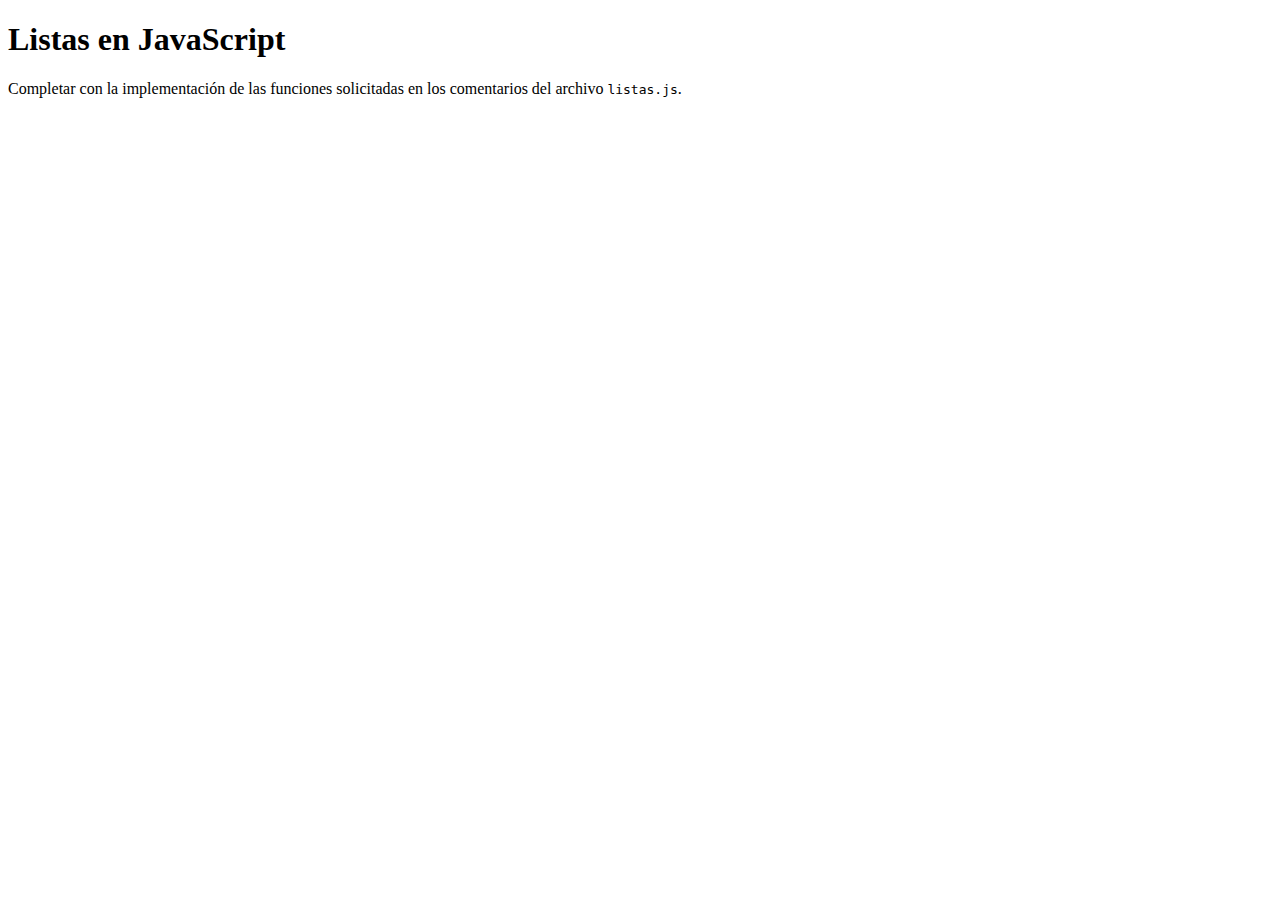
<file: tp-8/index.html>
<!DOCTYPE html>
<html>
<head>
	<meta charset="utf-8">
	<meta name="viewport" content="width=device-width, initial-scale=1">
	<title>Listas en JavaScript</title>
</head>
<body>
    <h1>Listas en JavaScript</h1>
    <p>Completar con la implementación de las funciones solicitadas en los comentarios del archivo <code>listas.js</code>.</p>
    <script src="listas.js"></script>
</body>
</html>
</file>
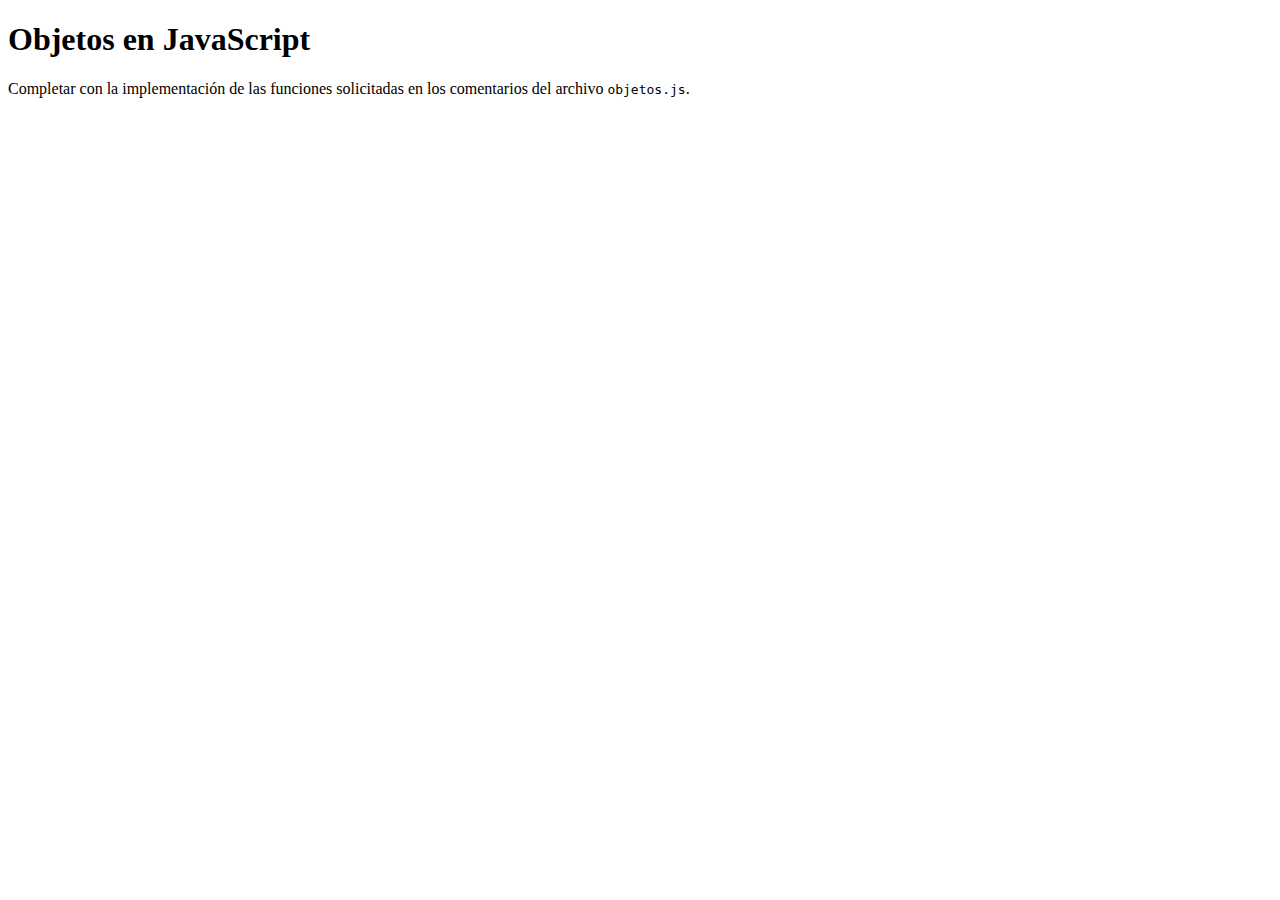
<file: tp-9/index.html>
<!DOCTYPE html>
<html>
<head>
    <meta charset="utf-8">
    <meta name="viewport" content="width=device-width, initial-scale=1">
    <title>Objetos en JavaScript</title>
</head>
<body>
    <h1>Objetos en JavaScript</h1>
    <p>Completar con la implementación de las funciones solicitadas en los comentarios del archivo <code>objetos.js</code>.</p>
    <script src="objetos.js"></script>
</body>
</html>
</file>
<file: tp-2/estilos.css>
/* Punto 1 */
body {
    background-color: #222;
    color: #ee6;
}

/* Punto 2 */
h1{
    text-align: center;
}

/* Punto 3 */
p{
    font-family: sans-serif;
}

/* Punto 4 y 11 */
h1, h2, h3{
    color: #eee;
    text-transform: uppercase;
}

/* Punto 5 */
strong {
    border-bottom-width: thin;
    border-bottom-style: solid;
    border-bottom-color: #eee;
    
}

/* Punto 6 */
.the-force {
    background-color: #444;
    font-weight: bolder;
}

/* Punto 7 */
.light-side {
    color: #66f;
}

.dark-side {
    color: #f33;
}

/* Punto 8 */
#og-trilogy {
    list-style-type: circle;
}

/* Punto 9 */
.movies-list:nth-child(4n) {
    padding-left: 60px;
}

/* Punto 10 */
ul:nth-of-type(3) li :last-of-type{
    margin-top: 10px;
}

/* Punto 12 */
p:first-of-type::first-line{
    color: #efe;
}

/* Punto 13 */
h1:hover{
    color: #66f;
}

/* Punto 14 */
a:visited{
    color: gray;
}

/* Punto 15 */
a:not([href]){
    font-style: italic;
}

/* Punto 16 */
.movies-list li:nth-of-type(odd){
    background-color: #333 ;
}

.movies-list li:nth-of-type(even){
    background-color: #111;
}
</file>
<file: tp-3/style.css>
body {
    font-size: 18px;
    background-color: #ffe;
    color: #210;
}

#contenedor {
    max-width: 40ch;
    margin: 2rem auto;
    padding: 1rem;
}
h1 {
    text-align: center;
    font-size: 2rem;
}

p {
    font-family: serif;
}

#primer-parrafo {
    background-color: #CEE;
    font-size: 1.3rem;
    font-weight: bold;
}

#p.importante em {
    color: #933;
    font-weight: bold;
}

a {
    outline: 1px solid #333;
}

p.fuente.parrafo {
    opacity: 100%;
    color: #000;
    font-size: 0.9rem;
    opacity: 75%;
    text-align: center;
    }

.complicado {
    font-weight: bold;
    color: #C62;
}
p.novelas a {
    outline: none;
    text-decoration: none;
}
p.novelas a:hover {
    text-decoration: underline;
    background-color: #ccd;
}
</file>
